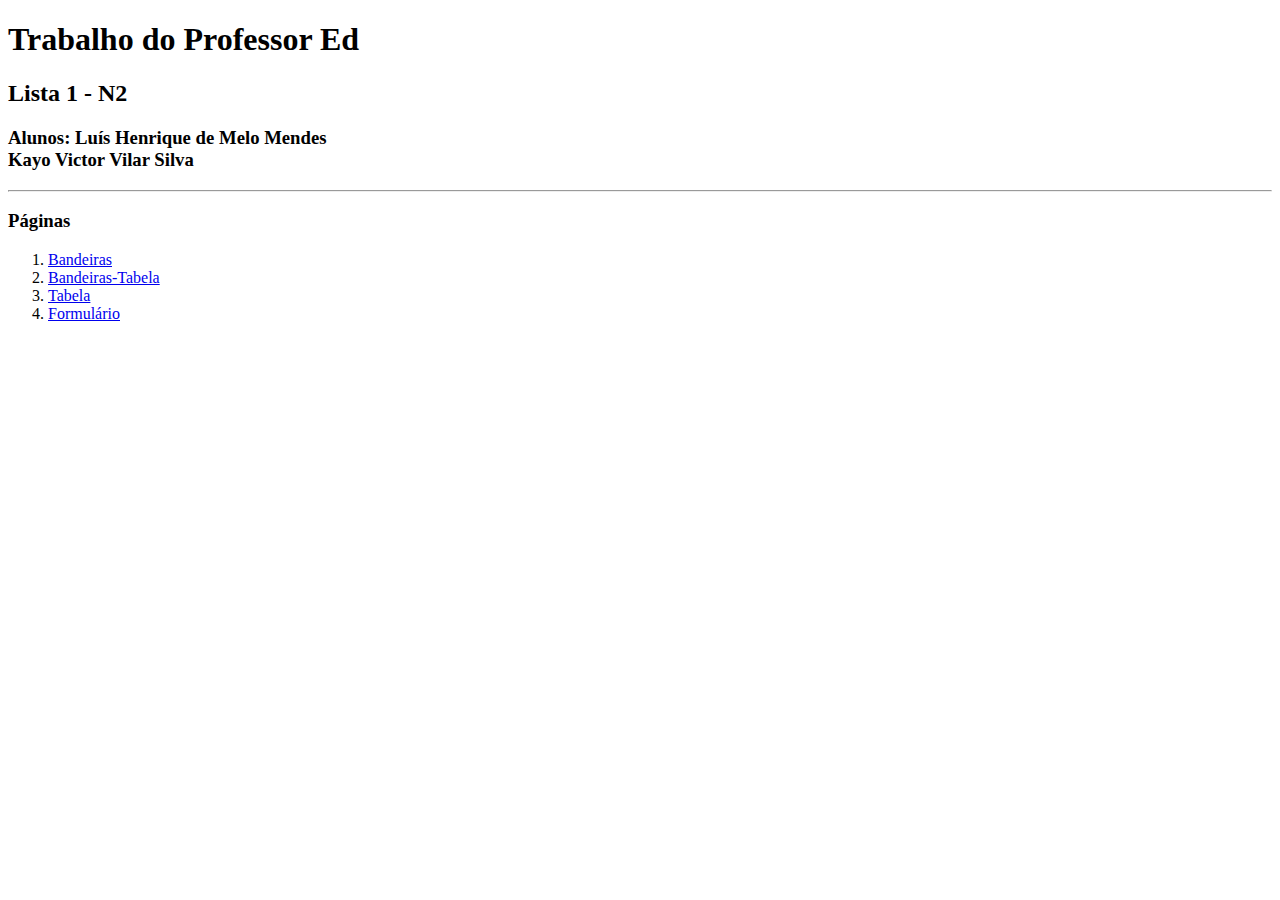
<file: Trabalho-Apli-para-Internet/index.html>
<!DOCTYPE html>
<html lang="pt-BR">
<head>
    <meta charset="UTF-8">
    <meta http-equiv="X-UA-Compatible" content="IE=edge">
    <meta name="viewport" content="width=device-width, initial-scale=1.0">
    <title>Lista 1 - N2</title>
</head>
<body>
    <h1>Trabalho do Professor Ed</h1>
    <h2>Lista 1 - N2</h2>
    <h3>Alunos: Luís Henrique de Melo Mendes <br>
                Kayo Victor Vilar Silva
    </h3>
    <hr>
    <h3>Páginas</h3>
    <ol>
        <li><a href="bandeiras.html" target="_blank">Bandeiras</a></li>
        <li><a href="bandeiras-tabela.html" target="_blank">Bandeiras-Tabela</a></li>
        <li><a href="tabela.html" target="_blank">Tabela</a></li>
        <li><a href="formulario.html" target="_blank">Formulário</a></li>
    </ol>
</body>
</html>
</file>
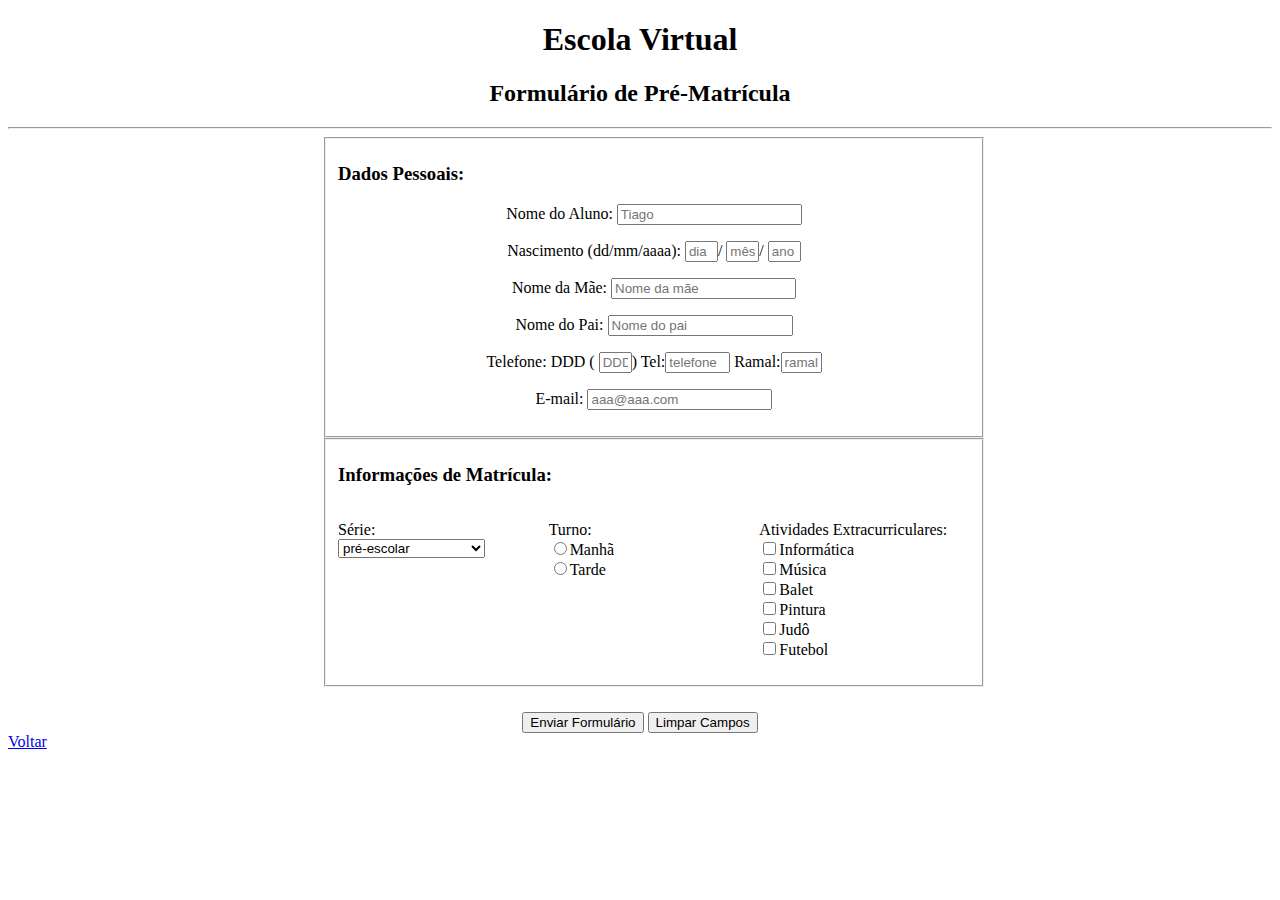
<file: Trabalho-Apli-para-Internet/formulario.html>
<!DOCTYPE html>
<html lang="pt-BR">
<head>
    <meta charset="UTF-8">
    <meta http-equiv="X-UA-Compatible" content="IE=edge">
    <meta name="viewport" content="width=device-width, initial-scale=1.0">
    <link rel="stylesheet" href="formulario.css">
    <title>Formulário</title>
</head>
<body>
    <div align="center">
        <h1>Escola Virtual</h1>
        <h2>Formulário de Pré-Matrícula</h2>
    </div>

    <hr>

    <form action="" method="get" enctype="multipart/form-data" target="">
    
     	<fieldset id="campo">
     		<h3>Dados Pessoais:</h3>
     		<center>
     		    <p>Nome do Aluno:
     			    <input type="text" required name="name" size="20" maxlength="40" id="fname" placeholder="Tiago"><br>
     		    </p>		
     		    <p>Nascimento (dd/mm/aaaa):
     			    <input type="data" required name="dia" size="1" maxlength="2" id="dia" placeholder="dia">/
     			    <input type="data" required name="mes" size="1" maxlength="2" id="mes" placeholder="mês">/
     			    <input type="data" required name="ano" size="1" maxlength="4" id="ano" placeholder="ano">
     		    </p>
                <p>Nome da Mãe:
                    <input type="text" required name="mae" size="20" maxlength="40" id="mae" placeholder="Nome da mãe"><br>
                </p>
                <p>Nome do Pai:
                    <input type="text" required name="pai" size="20" maxlength="40" id="pai" placeholder="Nome do pai"><br>
                </p>
                <p>Telefone: DDD (
                    <input type="tel" required name="ddd" size="1" maxlength="2" id="ddd"placeholder="DDD">)
                    Tel:<input type="tel" required name="telefone" size="5" maxlength="8" id="tel" placeholder="telefone">
                    Ramal:<input type="tel" required name="ramal" size="2" maxlength="4" id="ramal" placeholder="ramal"><br>
                </p>
                <p>E-mail:
                    <input type="email" required name="email" size="20" maxlength="40" id="email" placeholder="aaa@aaa.com" ><br>
                </p>
     		</center>
     	</fieldset>
     	<fieldset id="campo">
     		<h3>Informações de Matrícula:</h3>
     		<div class="principal">
     			<div class="series">
     			<p> Série: <br />
     				<select name="serie">
    					<option value="valor1">pré-escolar</option>
     					<option value="valor2">fundamental 1° ao 5°</option>
     					<option value="valor3">fundamental 6° ao 9°</option>
                         <option value="valor4">ensino médio</option>
     				</select>
     			</p>
     			</div>
     			<div class="turno">
     			<p> Turno:<br />
     					<input type="radio" name="turno" value="manhã">Manhã<br>
     					<input type="radio" name="turno" value="tarde">Tarde<br>
     			</p>
     			</div>
     			<div class="atividade">
     				<p>Atividades Extracurriculares:<br />
     					<input type="checkbox" name="inf">Informática<br>
     					<input type="checkbox" name="mus" >Música<br>
     					<input type="checkbox" name="bal" >Balet<br>
     					<input type="checkbox" name="pin" >Pintura<br>
     					<input type="checkbox" name="jud" >Judô<br>
    					<input type="checkbox" name="fut" >Futebol<br>
     				</p>
     			</div>
     		</div>
     	</fieldset>
        <center>
            <input id="env" type="submit" name="Enviar Formulário" value="Enviar Formulário">
     	    <input id="res" type="reset" name="Limpar Campos" value="Limpar Campos">
        </center>
     	
    </form>
    <a href="index.html">Voltar</a>
</body>
</html>
</file>
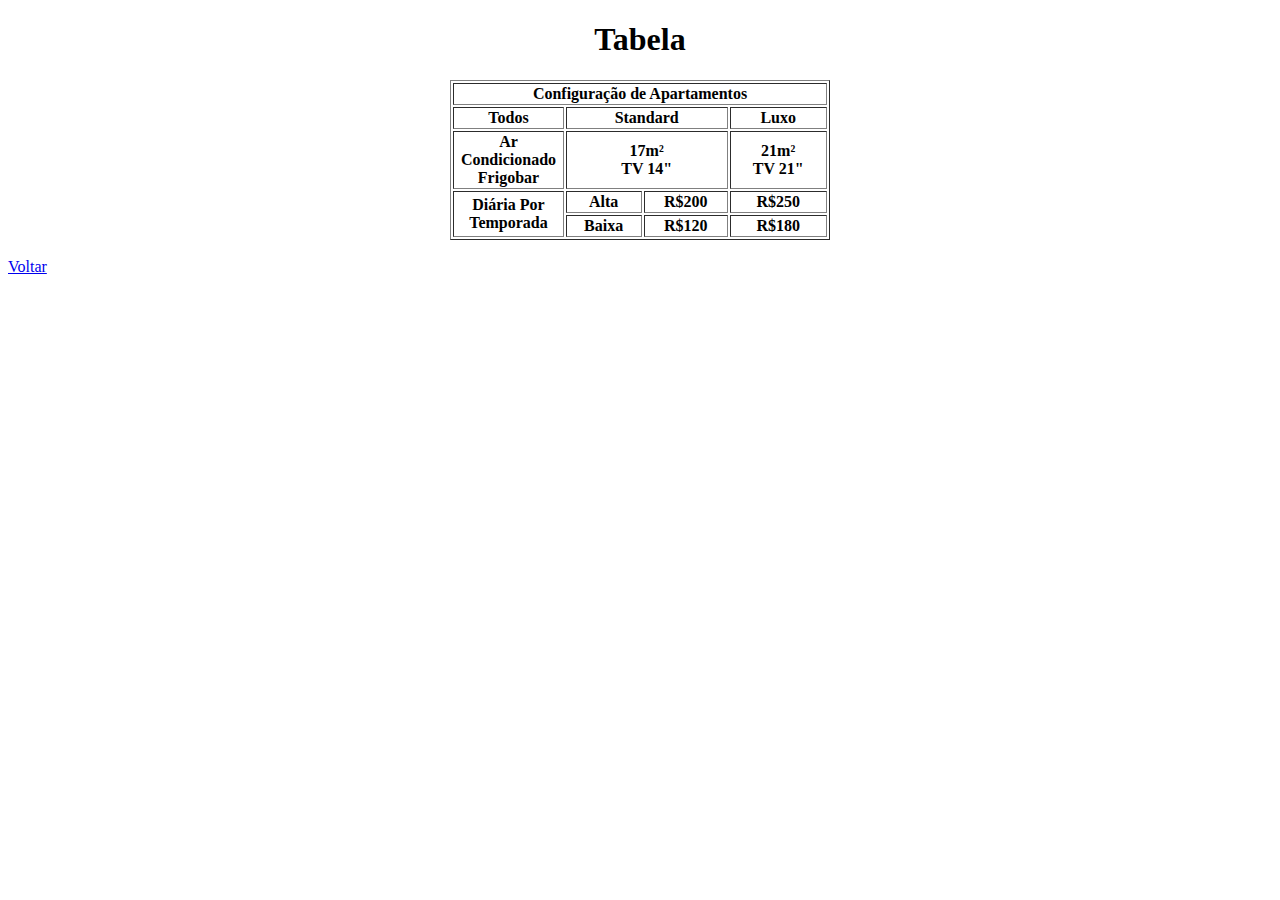
<file: Trabalho-Apli-para-Internet/tabela.html>
<!DOCTYPE html>
<html lang="pt-br">
<head>
    <meta charset="UTF-8">
    <meta http-equiv="X-UA-Compatible" content="IE=edge">
    <meta name="viewport" content="width=device-width, initial-scale=1.0">
    <title>Tabela</title>
</head>
<body>
    <h1 align="center">Tabela</h1>
    <table border="1" align="center" width="30%">
        <thead>
            <tr align="center">
                <th colspan="5">Configuração de Apartamentos</th>
            </tr>
            <tr>         
                <th colspan="2">Todos</th>
                <th colspan="2">Standard</th>
                <th colspan="2">Luxo</th>
            </tr>
            <tr>         
                <th colspan="2">Ar Condicionado <br> Frigobar</th>
                <th colspan="2">17m² <br> TV 14"</th>
                <th colspan="2">21m² <br> TV 21"</th>
            </tr>
            <tr>         
                <th rowspan="2" colspan="2" width="30%">Diária Por Temporada</th>
                <th>Alta</th>
                <th>R$200</th>
                <th>R$250</th>
            </tr>
            <tr>         
                <th>Baixa</th>
                <th>R$120</th>
                <th>R$180</th>
            </tr>
            </thead>
            </table>
    <br>
    <a href="index.html">Voltar</a>
</body>
</html>
</file>
<file: Trabalho-Apli-para-Internet/formulario.css>
.series { 
    float:left; 
    width: 33.33%; 
} 

.turno { 
    float:left; 
    width: 33.33%; 
} 

.atividade { 
    float:right; 
    width: 33.33%; 
}

#campo {
    width: 50%;
    margin-left: 25%;
}

#env, #res {
    margin-top: 2%;
}
</file>
